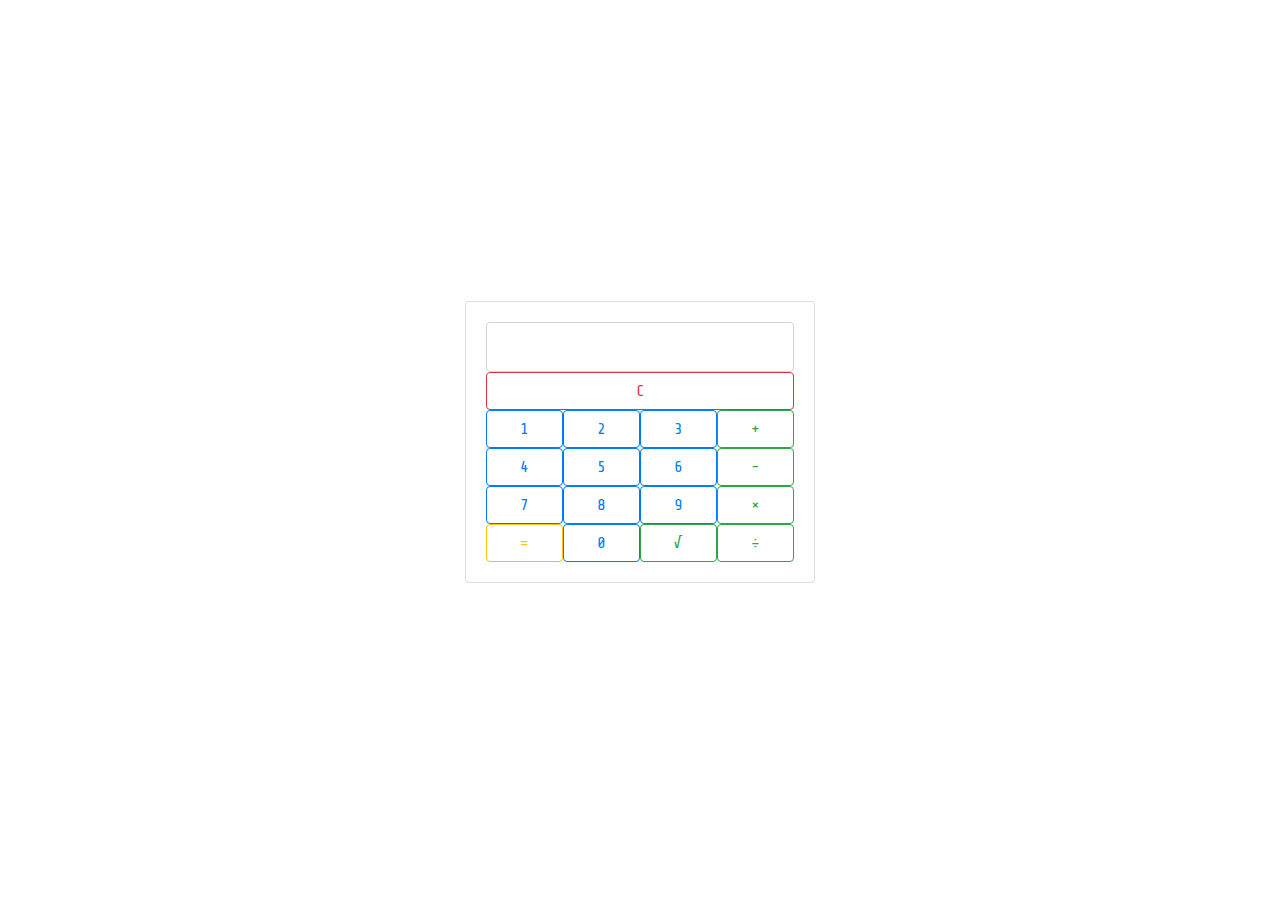
<file: php/bjs/07_Number_and_string/index.html>
<!DOCTYPE html>
<html lang="en">
<head>
    <meta charset="UTF-8">
    <title>Калькулятор</title>
    <link rel="stylesheet" href="https://stackpath.bootstrapcdn.com/bootstrap/4.4.1/css/bootstrap.min.css"
          integrity="sha384-Vkoo8x4CGsO3+Hhxv8T/Q5PaXtkKtu6ug5TOeNV6gBiFeWPGFN9MuhOf23Q9Ifjh" crossorigin="anonymous">
    <link href="https://fonts.googleapis.com/css2?family=Share+Tech+Mono&display=swap" rel="stylesheet">
    <link rel="stylesheet" href="style.css" type="text/css"/>
</head>
<body>
<div class="container">
    <div class="row calc-row align-items-center">
        <div class="col col-md-4 offset-md-4">
            <div class="form-group">
                <div class="card" id="calc">
                    <div class="card-body">
                        <input class="form-control input-window" id="inputWindow" value="">
                        <div class="row no-gutters">
                            <div class="col">
                                <button class="btn btn-outline-danger form-control" id="btn_clr">C</button>
                            </div>
                        </div>
                        <div class="row no-gutters">
                            <div class="col">
                                <button class="btn btn-outline-primary form-control" id="btn_1">1</button>
                            </div>
                            <div class="col">
                                <button class="btn btn-outline-primary form-control" id="btn_2">2</button>
                            </div>
                            <div class="col">
                                <button class="btn btn-outline-primary form-control" id="btn_3">3</button>
                            </div>
                            <div class="col">
                                <button class="btn btn-outline-success form-control" id="btn_sum">+</button>
                            </div>
                        </div>
                        <div class="row no-gutters">
                            <div class="col">
                                <button class="btn btn-outline-primary form-control" id="btn_4">4</button>
                            </div>
                            <div class="col">
                                <button class="btn btn-outline-primary form-control" id="btn_5">5</button>
                            </div>
                            <div class="col">
                                <button class="btn btn-outline-primary form-control" id="btn_6">6</button>
                            </div>
                            <div class="col">
                                <button class="btn btn-outline-success form-control" id="btn_def">-</button>
                            </div>
                        </div>
                        <div class="row no-gutters">
                            <div class="col">
                                <button class="btn btn-outline-primary form-control" id="btn_7">7</button>
                            </div>
                            <div class="col">
                                <button class="btn btn-outline-primary form-control" id="btn_8">8</button>
                            </div>
                            <div class="col">
                                <button class="btn btn-outline-primary form-control" id="btn_9">9</button>
                            </div>
                            <div class="col">
                                <button class="btn btn-outline-success form-control" id="btn_mul">×</button>
                            </div>
                        </div>
                        <div class="row no-gutters">
                            <div class="col">
                                <button class="btn btn-outline-warning form-control" id="btn_calc">=</button>
                            </div>
                            <div class="col">
                                <button class="btn btn-outline-primary form-control" id="btn_0">0</button>
                            </div>
                            <div class="col">
                                <button class="btn btn-outline-success form-control" id="btn_root">√</button>
                            </div>
                            <div class="col">
                                <button class="btn btn-outline-success form-control" id="btn_div">÷</button>
                            </div>
                        </div>
                    </div>
                </div>
            </div>
        </div>
    </div>
</div>
<script src="script.js"></script>
</body>
</html>
</file>
<file: php/bjs/07_Number_and_string/style.css>
.calc-row {
    height: 100vh;
    font-family: 'Share Tech Mono', monospace;
}

.input-window {
    text-align: end;
    font-size: x-large;
}
</file>
